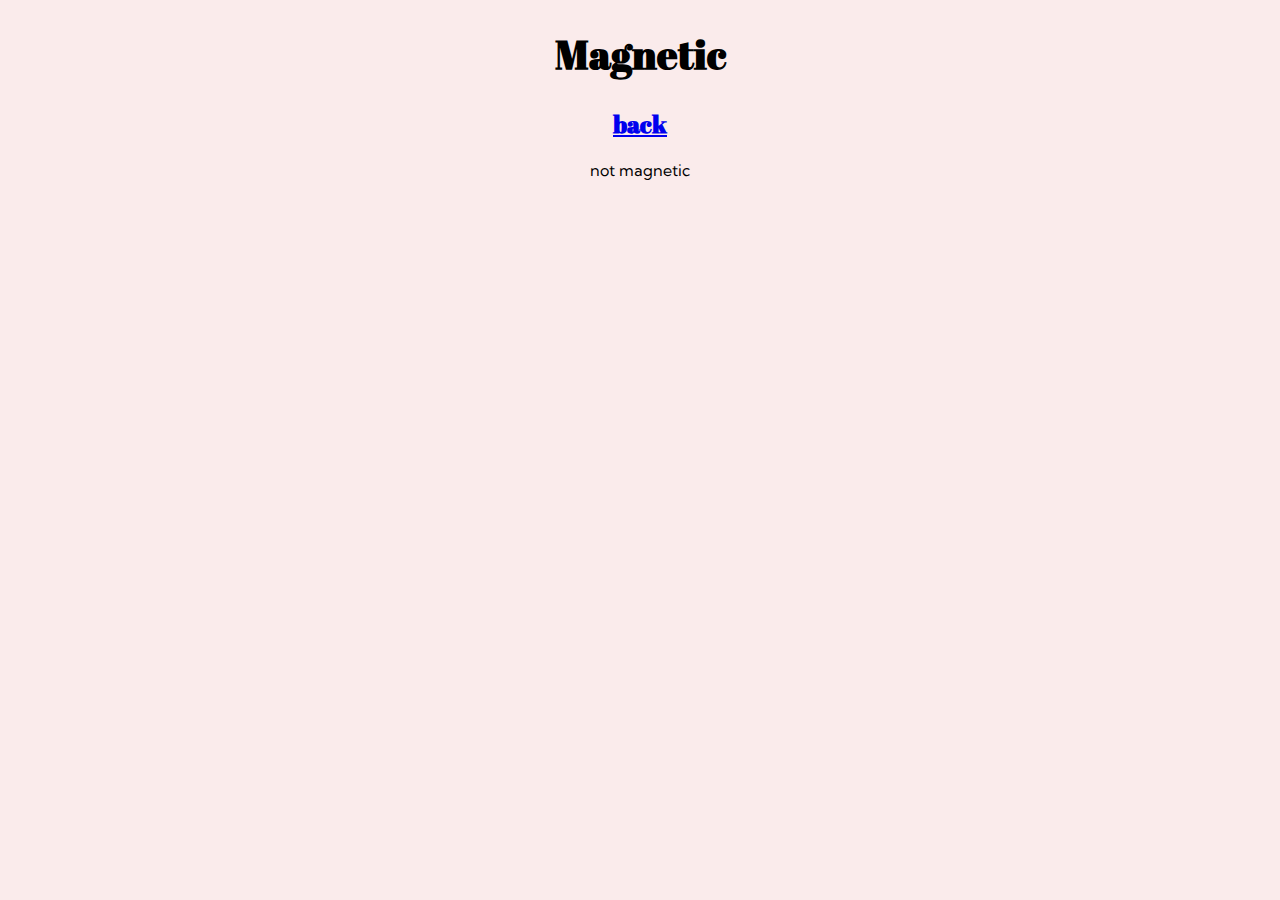
<file: magnetic.html>
<!DOCTYPE html>
<html>
<head>
<link rel="stylesheet" href="stylesheet.css">
</head>
<body>
<div class="content">
<h1>Magnetic</h1>
<a href="metal.html">

<h2>back</h2></a>

<p id="magnet"></p>



<script src="script.js"> </script>
<script>window.onload = magnetic();</script>

</div>

</body>
</html>
</file>
<file: stylesheet.css>
@import url('https://fonts.googleapis.com/css2?family=Kumbh+Sans:wght@300&display=swap');
@import url('https://fonts.googleapis.com/css2?family=Abril+Fatface&display=swap');

.content {
  max-width: 1500px;
  margin: auto;
}

h1{
  text-align: center;
  font-family: "Abril Fatface";
  font-size: 40px;
}
h2{
  text-align: center;
  font-family: "Abril Fatface";
}
p{
  text-align: center;
  font-family: "Kumbh Sans";
}

input[type="text"] {
             display: block;
             margin : 0 auto;
        }

body {
background-color:#faebeb; 
}

.center{
display: block;
  margin-left: auto;
  margin-right: auto;
  width: 500px;
  height: auto;
}

#img_cont { 
  display: table;
  width: 93%;
}
#img_cont a {
  display: table-cell;
  text-align: center;
}

#img_cont2 {
  display: table;
  width: 100%;
}
#img_cont2 a {
  display: table-cell;
  text-align: center;
}

.container1 {
  background-color:#99ffcc;
  border: 3px solid black;
  color: black;
  padding: 15px 32px;
  font-family:"Kumbh Sans";
  display: flex;
  justify-content: space-between;
  border-radius: 8px;
  font-size: 16px;
  margin-left: auto;
  margin-right: auto;
  margin-bottom: 15px;

}

.container2 {
  background-color:#99ffcc;
  border: 3px solid black;
  color: black;
  padding: 15px 32px;
  font-family:"Kumbh Sans";
  border-radius: 8px;
  font-size: 16px;
  margin-bottom: 15px;

}
.container:hover {
  background-color: white;
  color: #99ffcc;
}
</file>
